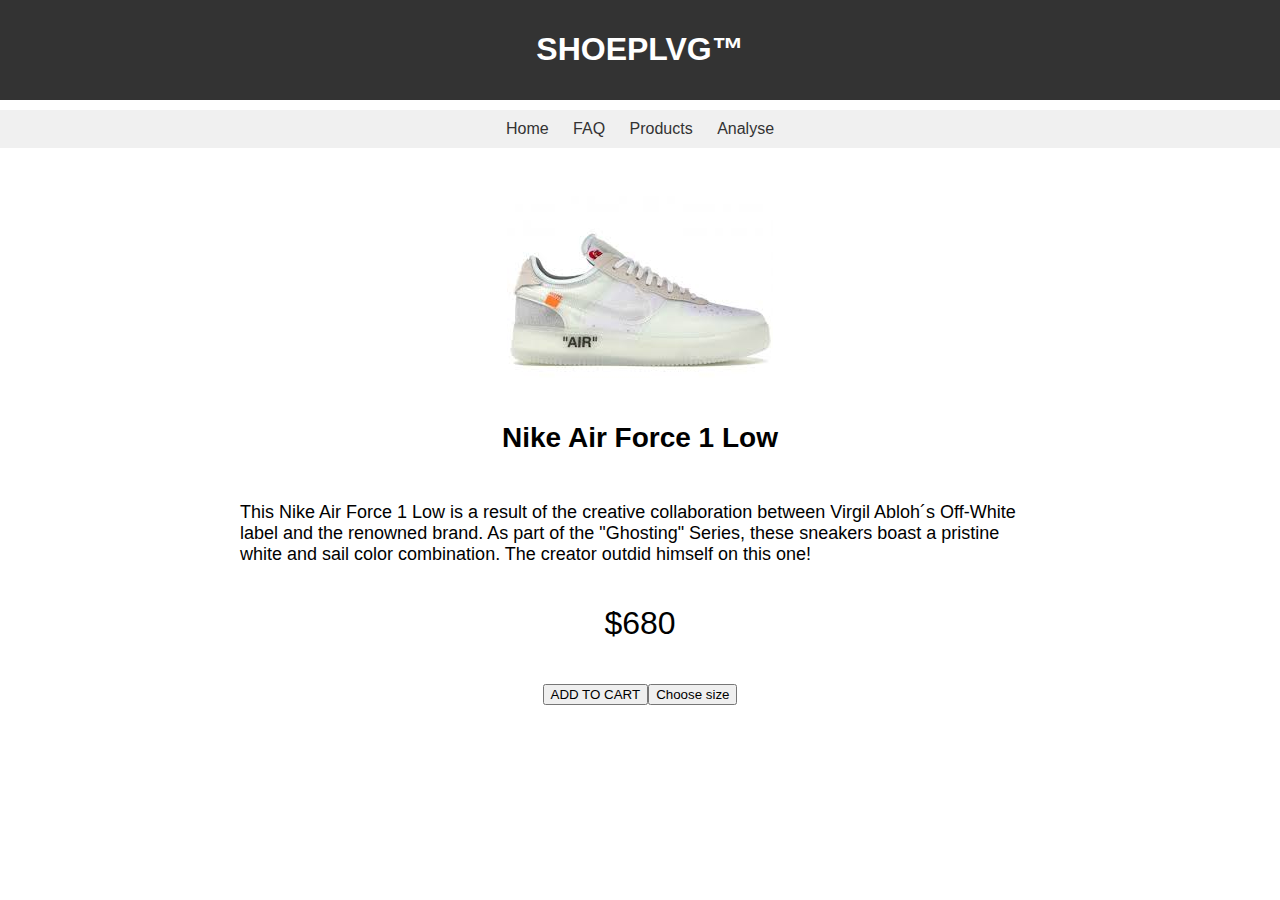
<file: index.html>
<!DOCTYPE html>
<html lang="en">

<head>
    <meta charset="UTF-8">
    <meta name="viewport" content="width=device-width, initial-scale=1.0">
    <meta name="description" content="Discover the latest Off-White x Nike collaboration.">
    <meta property="og:title" content="SHOEPLVG™ - Exclusive Sneakers. Rare Shoe only over here.">
    <meta property="og:description" content="Explore worldclass exclusive and limited-edition sneakers at SHOEPLVG™.">
    <meta property="og:image" content="img/OWaf1.jpeg">
    <link rel="stylesheet" href="css/style.css">
    <title>SHOEPLVG™</title>
    
</head>

<body>
    <header>
        <h1>SHOEPLVG™</h1>
    </header>
    <nav>
        <a href="#">Home</a>
        <a href="#">FAQ</a>
        <a href="#">Products</a>
        <a href="analyse.html">Analyse</a>
    </nav>
    <main class="center-content">
        <a href="produkt.html">
            <img class="big-shoe-img" src="img/OWaf1.jpeg" alt="Nike Air Force 1 Image">
        </a>
        <p class="big-text">Nike Air Force 1 Low</p>
        <p class="description-text">
            This Nike Air Force 1 Low is a result of the creative collaboration between Virgil Abloh´s Off-White label and the renowned brand. As part of the "Ghosting" Series, these sneakers boast a pristine white and sail color combination. The creator outdid himself on this one!
        </p>
        <p class="price-text">$680</p>
        <div class="button-container">
            <button>ADD TO CART</button>
            <button>Choose size</button>
        </div>
    </main>
</body>

</html>
</file>
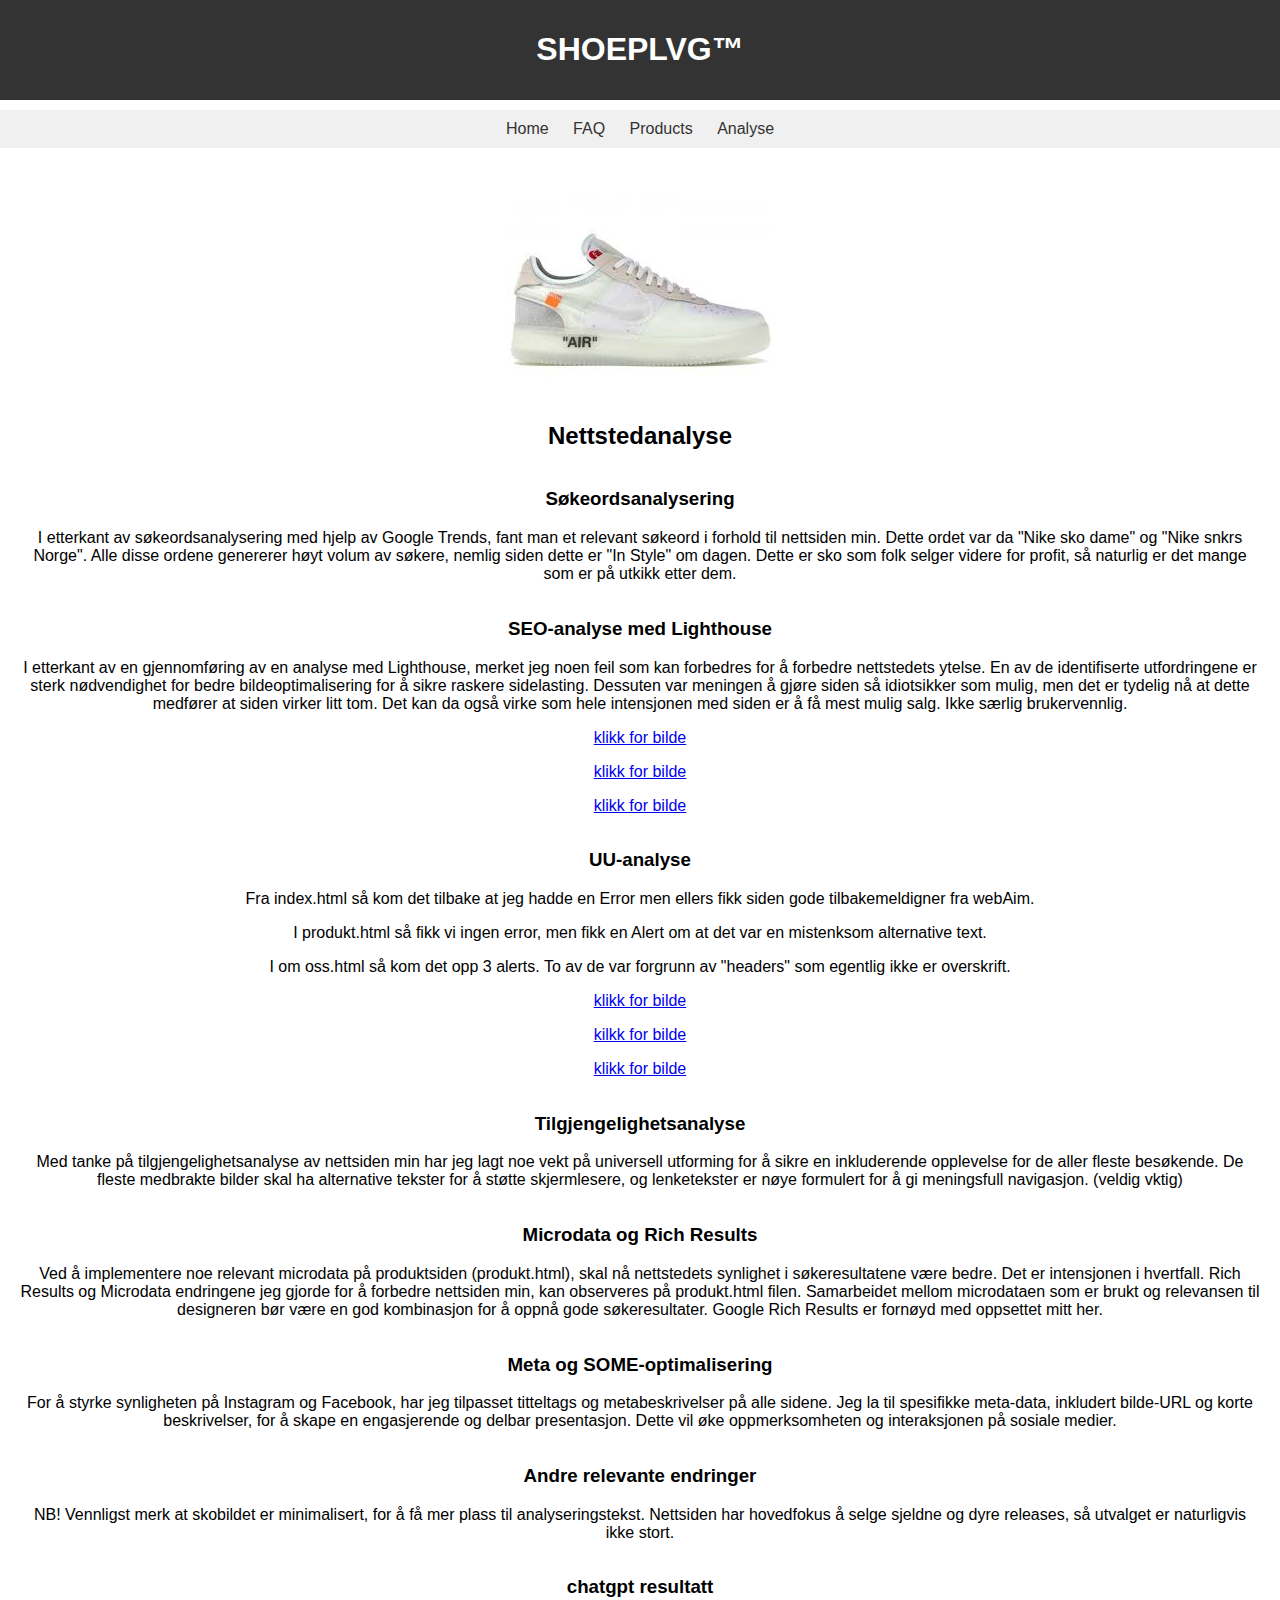
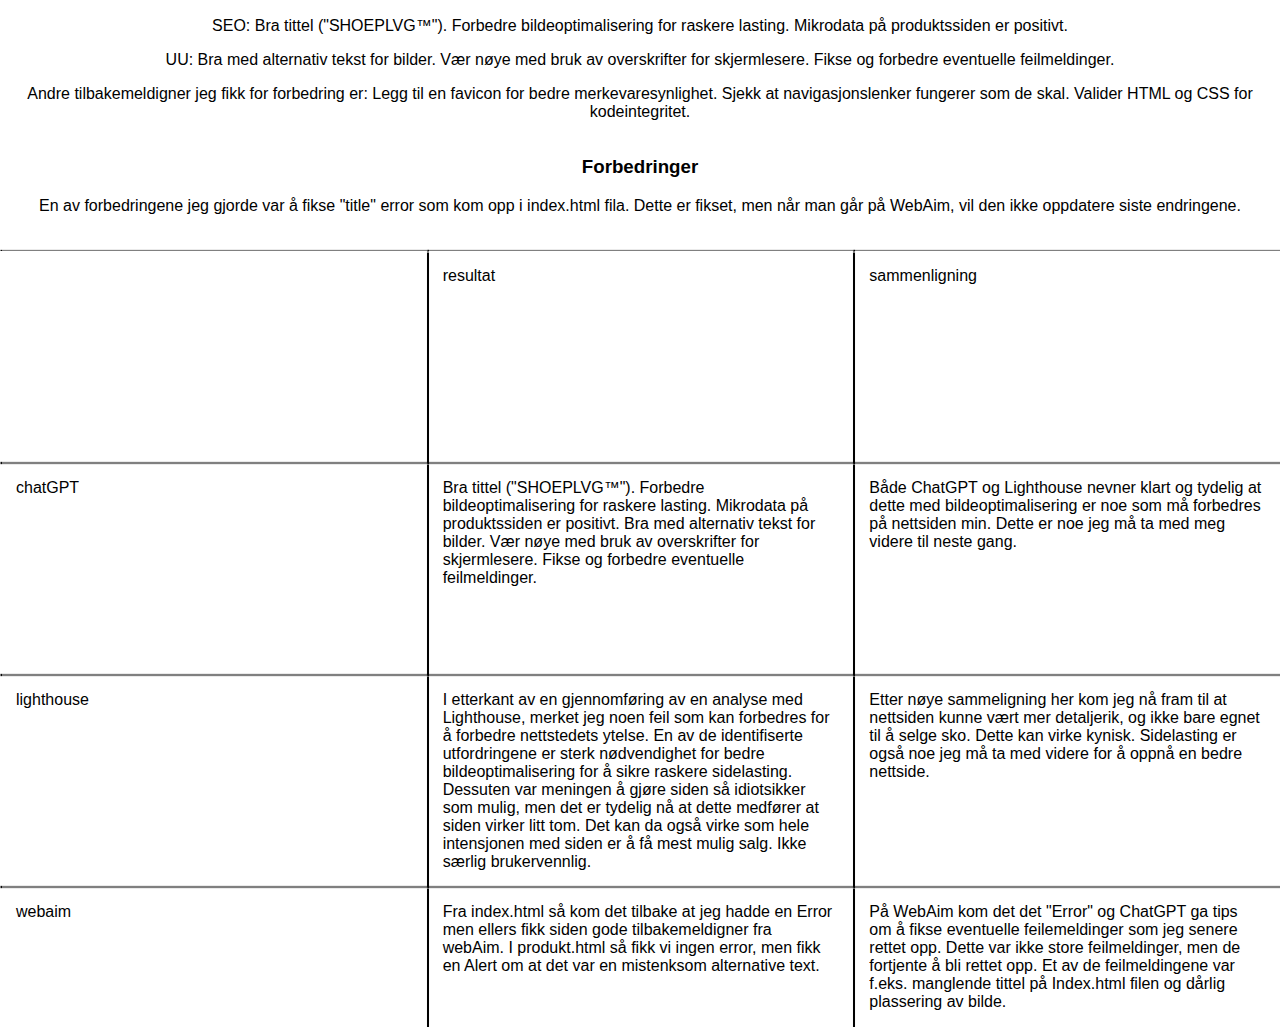
<file: analyse.html>
<!DOCTYPE html>
<html lang="en">

<head>
    <meta charset="UTF-8">
    <meta name="viewport" content="width=device-width, initial-scale=1.0">
    <link rel="stylesheet" href="css/style.css">

</head>

<body>
    <header>
        <h1>SHOEPLVG™</h1>
    </header>
    <nav>
        <a href="#">Home</a>
        <a href="#">FAQ</a>
        <a href="#">Products</a>
        <a href="analyse.html">Analyse</a>
    </nav>

    <main class="center-content">



        <a href="produkt.html">

            <img class="big-shoe-img" src="img/OWaf1.jpeg" alt="Nike Air Force 1 Image">

        </a>

        <h2>Nettstedanalyse</h2>



        <section>

            <h3>Søkeordsanalysering</h3>

            <p> I etterkant av søkeordsanalysering med hjelp av Google Trends, fant man et relevant søkeord i forhold til nettsiden min. Dette ordet var da "Nike sko dame" og "Nike snkrs Norge".
                Alle disse ordene genererer høyt volum av søkere, nemlig siden dette er "In Style" om dagen. Dette er sko som folk selger videre for profit, så naturlig er det mange som er på utkikk etter dem.

            </p>
        </section>


        
        <section>

            <h3>SEO-analyse med Lighthouse</h3>

            <p> I etterkant av en gjennomføring av en analyse med Lighthouse, merket jeg noen feil som kan forbedres for å forbedre nettstedets ytelse. En av de identifiserte utfordringene er sterk nødvendighet for bedre bildeoptimalisering for å sikre raskere sidelasting. Dessuten var meningen å gjøre siden så idiotsikker som mulig, men det er tydelig nå at dette medfører at siden virker litt tom. Det kan da også virke som hele intensjonen med siden er å få mest mulig salg. Ikke særlig brukervennlig.</p>
            <p>  <a href="img/Home.png">klikk for bilde </a>  </p>
                
            <p> <a href="img/Om-oss.png">klikk for bilde</a>  </p>
                
            <p> <a href="img/Produkt.png">klikk for bilde</a>  </p>
                

        </section>
            <section>
                <h3>UU-analyse</h3>
                <p>
                    Fra index.html så kom det tilbake at jeg hadde en Error men ellers fikk siden gode tilbakemeldigner fra webAim. 
                </p>
                <p>
                    I produkt.html så fikk vi ingen error, men  fikk en Alert om at det var en mistenksom alternative text.
                </p>
                <p>
                    I om oss.html så kom det opp 3 alerts. To av de var forgrunn av "headers" som egentlig ikke er overskrift.
                </p>
                <p><a href="img/index.png">klikk for bilde</a></p>
                <p><a href="img/produkt-2.png">kilkk for bilde</a></p>
                <p><a href="img/om-oss-2.png">klikk for bilde</a></p>
            </section>


        <section>

            <h3>Tilgjengelighetsanalyse</h3>

            <p> Med tanke på tilgjengelighetsanalyse av nettsiden min har jeg lagt  noe vekt på universell utforming for å sikre en inkluderende opplevelse for de aller fleste besøkende. De fleste medbrakte bilder skal ha alternative tekster for å støtte skjermlesere, og lenketekster er nøye formulert for å gi meningsfull navigasjon. (veldig vktig) </p>

        </section>
<!-- Prøvde å innføre ARIA i koden, men slet litt ettersom at man støtte på en del feilmeldinger og "hick ups" underveis. Slet med å innføre endringene, ettersom at det ikke ville la seg gjøre. Men Skjermleserkompatibilitet fikk jeg til.
Dette kan sees på bunnen av css filen.-->
     

        <section>

            <h3>Microdata og Rich Results</h3>

            <p>Ved å implementere noe relevant microdata på produktsiden (produkt.html), skal nå nettstedets synlighet i søkeresultatene være bedre. Det er intensjonen i hvertfall. 
                Rich Results og Microdata endringene jeg gjorde for å forbedre nettsiden min, kan observeres på produkt.html filen. Samarbeidet mellom microdataen som er brukt og relevansen til designeren bør være en god kombinasjon for å oppnå gode søkeresultater.
                Google Rich Results er fornøyd med oppsettet mitt her. </p>

        </section>



        <section>
            <h3>Meta og SOME-optimalisering</h3>

            <p> For å styrke synligheten på Instagram og Facebook, har jeg tilpasset titteltags og metabeskrivelser på alle sidene.
                 Jeg la til spesifikke meta-data, inkludert bilde-URL og korte beskrivelser, for å skape en engasjerende og delbar presentasjon. Dette vil øke oppmerksomheten og interaksjonen på sosiale medier. </p>
        </section>


        <section>
            <h3>Andre relevante endringer</h3>
            <p>NB! Vennligst merk at skobildet er minimalisert, for å få mer plass til analyseringstekst. Nettsiden har hovedfokus å selge sjeldne og dyre releases, så utvalget er naturligvis ikke stort. </p>
        </section>

        <section>
            <h3>chatgpt resultatt</h3>
            <p>
                SEO:

        Bra tittel ("SHOEPLVG™").
        Forbedre bildeoptimalisering for raskere lasting.
        Mikrodata på produktssiden er positivt.
            </p>
            <p>
                UU:

        Bra med alternativ tekst for bilder.
        Vær nøye med bruk av overskrifter for skjermlesere.
        Fikse og forbedre eventuelle feilmeldinger.
            </p>
            <p>
                Andre tilbakemeldigner jeg fikk for forbedring er: 

            Legg til en favicon for bedre merkevaresynlighet.
            Sjekk at navigasjonslenker fungerer som de skal.
            Valider HTML og CSS for kodeintegritet.
            </p>

<!-- har skrevet inn kommentarene direkte fra ChatGPT som oppgaven ba meg om -->
        </section>
        <section>
            <h3>Forbedringer</h3>
            <p>En av forbedringene jeg gjorde var å fikse "title" error som kom opp i index.html fila. Dette er fikset, men når man går på WebAim, vil den ikke oppdatere siste endringene. </p>
    <!--Har gjort forbedringer underveis, men glemte at man skulle dokumentere det,
         Ettersom at det dukket opp mange feilmeldinger som måtte behandles snarest for å gå videre.-->
        </section>
    </main>
    <section id="grid">
        <div class="row"></div>
        <div class="row">resultat</div>
        <div class="row">sammenligning</div>

         <div class="row">chatGPT</div>
         <div class="row">Bra tittel ("SHOEPLVG™").
            Forbedre bildeoptimalisering for raskere lasting.
            Mikrodata på produktssiden er positivt.
            Bra med alternativ tekst for bilder.
            Vær nøye med bruk av overskrifter for skjermlesere.
            Fikse og forbedre eventuelle feilmeldinger.
        </div>
         <div class="row"> Både ChatGPT og Lighthouse nevner klart og tydelig at dette med bildeoptimalisering er noe som må forbedres på nettsiden min. Dette er noe jeg må ta med meg videre til neste gang.
             </div>

         <div class="row">lighthouse</div>
         <div class="row">I etterkant av en gjennomføring av en analyse med Lighthouse, merket jeg noen feil som kan forbedres for å forbedre nettstedets ytelse. En av de identifiserte utfordringene er sterk nødvendighet for bedre bildeoptimalisering for å sikre raskere sidelasting. Dessuten var meningen å gjøre siden så idiotsikker som mulig, men det er tydelig nå at dette medfører at siden virker litt tom. Det kan da også virke som hele intensjonen med siden er å få mest mulig salg. Ikke særlig brukervennlig.</div>
         <div class="row"> Etter nøye sammeligning her kom jeg nå fram til at nettsiden kunne vært mer detaljerik, og ikke bare egnet til å selge sko. Dette kan virke kynisk. Sidelasting er også noe jeg må ta med videre for å oppnå en bedre nettside. </div>

         <div class="row">webaim</div>
         <div class="row">Fra index.html så kom det tilbake at jeg hadde en Error men ellers fikk siden gode tilbakemeldigner fra webAim. 
            I produkt.html så fikk vi ingen error, men  fikk en Alert om at det var en mistenksom alternative text.

         </div>
         <div class="row">På WebAim kom det det "Error" og ChatGPT ga tips om å fikse eventuelle feilemeldinger som jeg senere rettet opp. Dette var ikke store feilmeldinger, men de fortjente å bli rettet opp.
            Et av de feilmeldingene var f.eks. manglende tittel på Index.html filen og dårlig plassering av bilde.
         </div>
         


    </section>


    


</body>

</html>
</file>
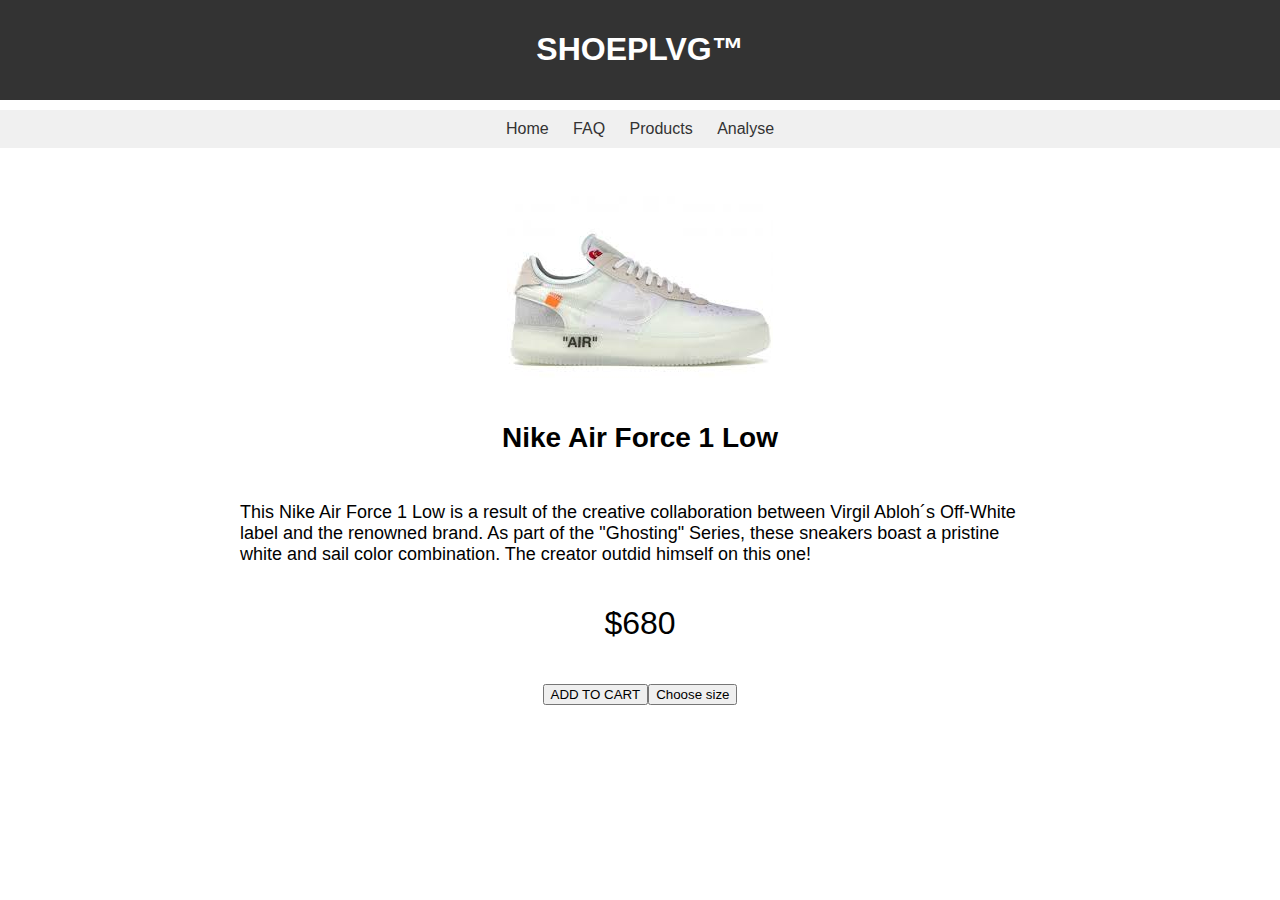
<file: om-oss.html>
<!DOCTYPE html>
<html lang="en">

<head>
    <meta charset="UTF-8">
    <meta name="viewport" content="width=device-width, initial-scale=1.0">
    <title>SHOEPLVG™ - About Us</title>
    <meta name="description" content="Check out our love and passion for exclusive sneakers. Over here luxury is key!.">
    <meta property="og:title" content="SHOEPLVG™ - About Us">
    <meta property="og:description" content="Embark on our journey in the world of high-end footwear.">
    <link rel="stylesheet" href="css/style.css">
    
</head>

<body>
    <header>
        <h1>SHOEPLVG™</h1>
    </header>
    <nav>
        <a href="#">Home</a>
        <a href="#">FAQ</a>
        <a href="#">Products</a>
        <a href="analyse.html">Analyse</a>
    </nav>
    <main class="center-content">
        <a href="produkt.html">
            <img class="big-shoe-img" src="img/OWaf1.jpeg" alt="Nike Air Force 1 Image">
        </a>
        <p class="big-text">Nike Air Force 1 Low</p>
        <p class="description-text">
            This Nike Air Force 1 Low is a result of the creative collaboration between Virgil Abloh´s Off-White label and the renowned brand. As part of the "Ghosting" Series, these sneakers boast a pristine white and sail color combination. The creator outdid himself on this one!
        </p>
        <p class="price-text">$680</p>
        <div class="button-container">
            <button>ADD TO CART</button>
            <button>Choose size</button>
        </div>
    </main>
</body>

</html>
</file>
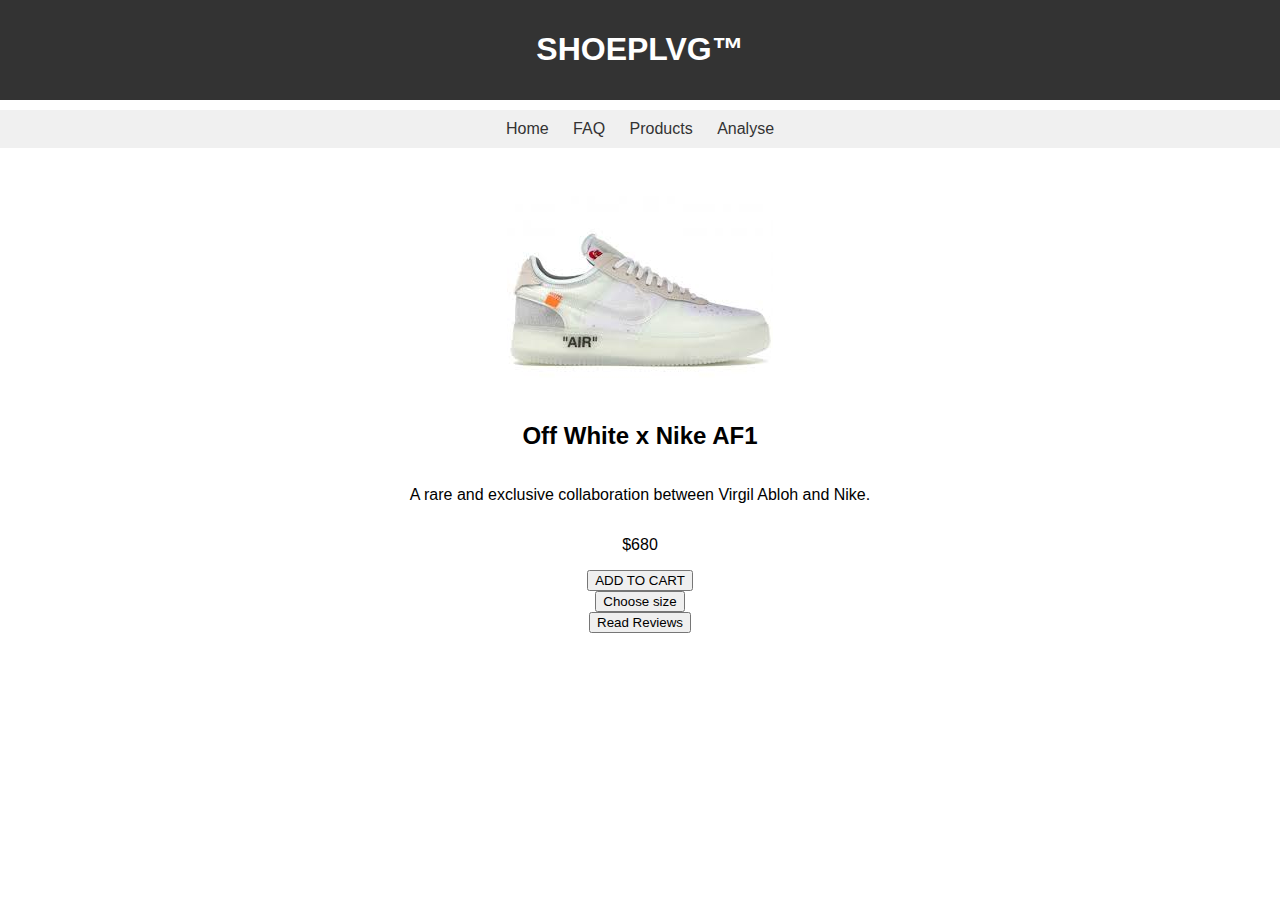
<file: produkt.html>
<!DOCTYPE html>
<html lang="en">

<head>
    <meta charset="UTF-8">
    <meta name="viewport" content="width=device-width, initial-scale=1.0">
    <meta property="og:title" content="Off White x Nike AF1">
    <meta property="og:description" content="A rare and exclusive collaboration between Virgil Abloh and Nike. You dont find this everyday.">
    <meta property="og:image" content="img/OWaf1.jpeg">
    <meta property="og:type" content="product">
    <meta property="product:price:amount" content="680">
    <meta property="product:price:currency" content="USD">
    <title>Off White x Nike AF1</title>
    <link rel="stylesheet" href="css/style.css">

    <script type="application/ld+json">
        {
            "@context": "https://schema.org",
            "@type": "Product",
            "name": "Off White x Nike AF1",
            "description": "A rare and exclusive collaboration between Virgil Abloh and Nike.",
            "image": "img/OWaf1.jpeg",
            "offers": {
                "@type": "Offer",
                "priceCurrency": "USD",
                "price": 680
            }
        }
    </script>
</head>

<body>
    <header>
        <h1>SHOEPLVG™</h1>
    </header>
    <nav>
        <a href="#">Home</a>
        <a href="#">FAQ</a>
        <a href="#">Products</a>
        <a href="analyse.html">Analyse</a>
    </nav>

    <main class="center-content">
        <a href="produkt.html">
            <img class="big-shoe-img" src="img/OWaf1.jpeg" alt="Nike Air Force 1 Image">
        </a>
        <h2>Off White x Nike AF1</h2>
        <p>A rare and exclusive collaboration between Virgil Abloh and Nike.</p>
        <p>$680</p>
        <button onclick="">ADD TO CART</button>
        <button onclick="">Choose size</button>
        <button onclick="">Read Reviews</button>
    </main>
</body>

</html>
</file>
<file: css/style.css>
body {
  margin: 0;
  padding: 0;
  box-sizing: border-box;
  font-family: 'Arial', sans-serif;
}

header {
  background-color: #333;
  color: #fff;
  text-align: center;
  padding: 10px;
  margin-bottom: 10px;
}

nav {
  background-color: #f0f0f0;
  padding: 10px;
  text-align: center;
}

nav a {
  text-decoration: none;
  color: #333;
  margin: 0 10px;
}

main {
  text-align: center;
  padding: 20px;
}

.center-content {
  display: flex;
  flex-direction: column;
  align-items: center;
}

.big-shoe-img {
  width: 100%;
  max-width: 800px;
  margin: 20px auto;
  cursor: pointer;
}

.big-text {
  font-size: 28px;
  font-weight: bold;
  margin-top: 20px;
  max-width: 600px; 
  margin-left: auto; 
  margin-right: auto;
}

.description-text {
  font-size: 18px;
  margin: 20px 0;
  text-align: left;
  max-width: 800px; 
  margin-left: auto; 
  margin-right: auto;
}

.price-text {
  font-size: 32px;
  margin-top: 20px;
}

.button-container {
  display: flex;
  justify-content: space-between;
  flex-wrap: wrap;
  margin-top: 10px;
}

.button {
  width: 48%;
  margin-top: 10px;
  padding: 10px;
  background-color: lightblue;
  text-align: center;
}
#grid {
  display: grid;
  grid-template-columns: 3fr 3fr 3fr ;
  grid-template-rows: 3fr 3fr 3fr;
}

#grid div {
  box-shadow: 0.5px 0px 1px 1px;
}

.row{
  padding: 1rem;
}

@media(max-width: 500px) {
  body{
    font-size: 18px
  }
}
</file>
